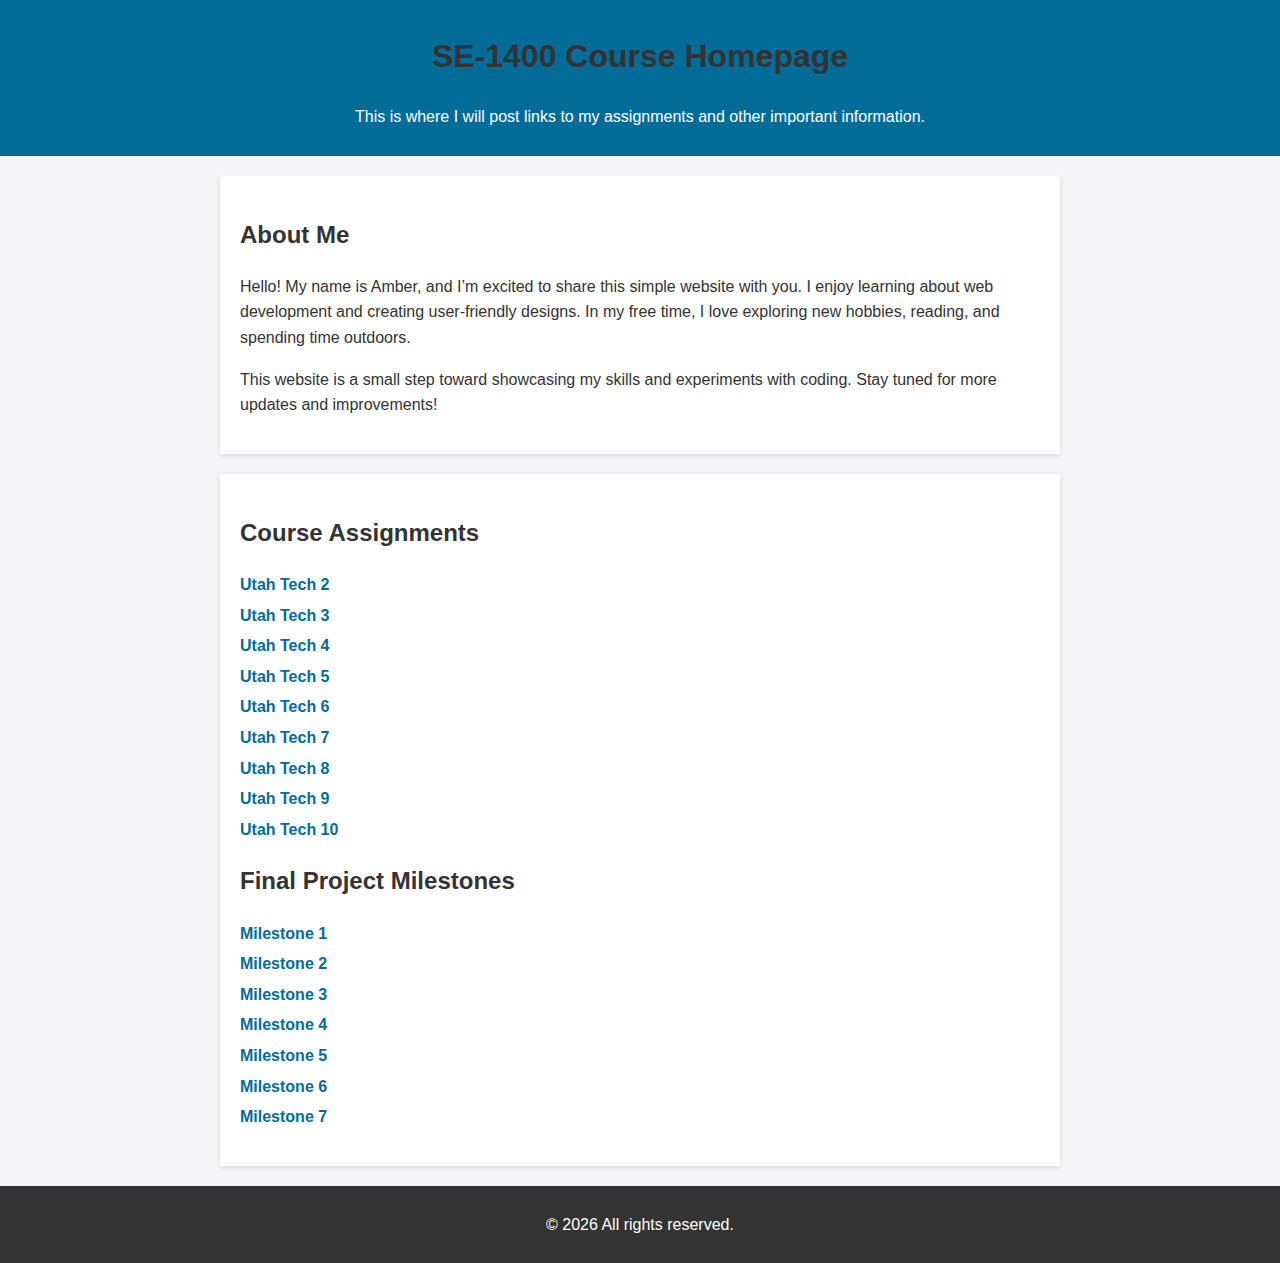
<file: index.html>
<!DOCTYPE html>
<html lang="en">
<head>
    <meta charset="UTF-8">
    <meta name="viewport" content="width=device-width, initial-scale=1.0">
    <meta name="robots" content="noindex, nofollow">
    <title>SE1400 Assignmnet Files</title>
    <style>
        body { font-family: Arial, sans-serif; line-height: 1.6; margin: 0; padding: 0; background-color: #f4f4f9; color: #333; }
        header { background: #026c99; color: white; padding: 10px 0; text-align: center; }
        section { max-width: 800px; margin: 20px auto; padding: 20px; background: white; box-shadow: 0 2px 5px rgba(0, 0, 0, 0.1); }
        h1, h2 { color: #333; }
        ul { list-style: none; padding: 0; }
        ul li { margin: 5px 0; }
        ul li a { color: #026c99; text-decoration: none; font-weight: bold; }
        ul li a:hover { text-decoration: underline; }
        footer { text-align: center; padding: 10px; margin-top: 20px; background: #333; color: white; }
    </style>
</head>
<body>
    <header>
        <h1>SE-1400 Course Homepage</h1>
        <p>This is where I will post links to my assignments and other important information.</p>
    </header>
    <section>
        <h2>About Me</h2>
        <p>Hello! My name is Amber, and I’m excited to share this simple website with you. I enjoy learning about web development and creating user-friendly designs. In my free time, I love exploring new hobbies, reading, and spending time outdoors.</p>
        <p>This website is a small step toward showcasing my skills and experiments with coding. Stay tuned for more updates and improvements!</p>
    </section>
    <section>
        <h2>Course Assignments</h2>
        <ul>
          <li><a href="utahtech2/index.html">Utah Tech 2</a></li>
          <li><a href="utahtech3/index.html">Utah Tech 3</a></li>
          <li><a href="utahtech4/index.html">Utah Tech 4</a></li>
          <li><a href="utahtech5/index.html">Utah Tech 5</a></li>
          <li><a href="utahtech6/index.html">Utah Tech 6</a></li>
          <li><a href="utahtech7/index.html">Utah Tech 7</a></li>
          <li><a href="utahtech8/index.html">Utah Tech 8</a></li>
          <li><a href="utahtech9/index.html">Utah Tech 9</a></li>
          <li><a href="utahtech10/index.html">Utah Tech 10</a></li>
      </ul>
      <h2>Final Project Milestones</h2>
      <ul>
          <li><a href="milestone1/index.html">Milestone 1</a></li>
          <li><a href="https://www.figma.com/design/">Milestone 2</a></li>
          <li><a href="milestone3/index.html">Milestone 3</a></li>
          <li><a href="milestone4/index.html">Milestone 4</a></li>
          <li><a href="milestone5/index.html">Milestone 5</a></li>
          <li><a href="milestone6/index.html">Milestone 6</a></li>
          <li><a href="milestone7/index.html">Milestone 7</a></li>
        </ul>
    </section>
    <footer>
        <p>&copy; <span id="currentYear"></span> All rights reserved.</p>
    </footer>
    <script>
        document.getElementById('currentYear').textContent = new Date().getFullYear();
    </script>
</body>
</html>
</file>
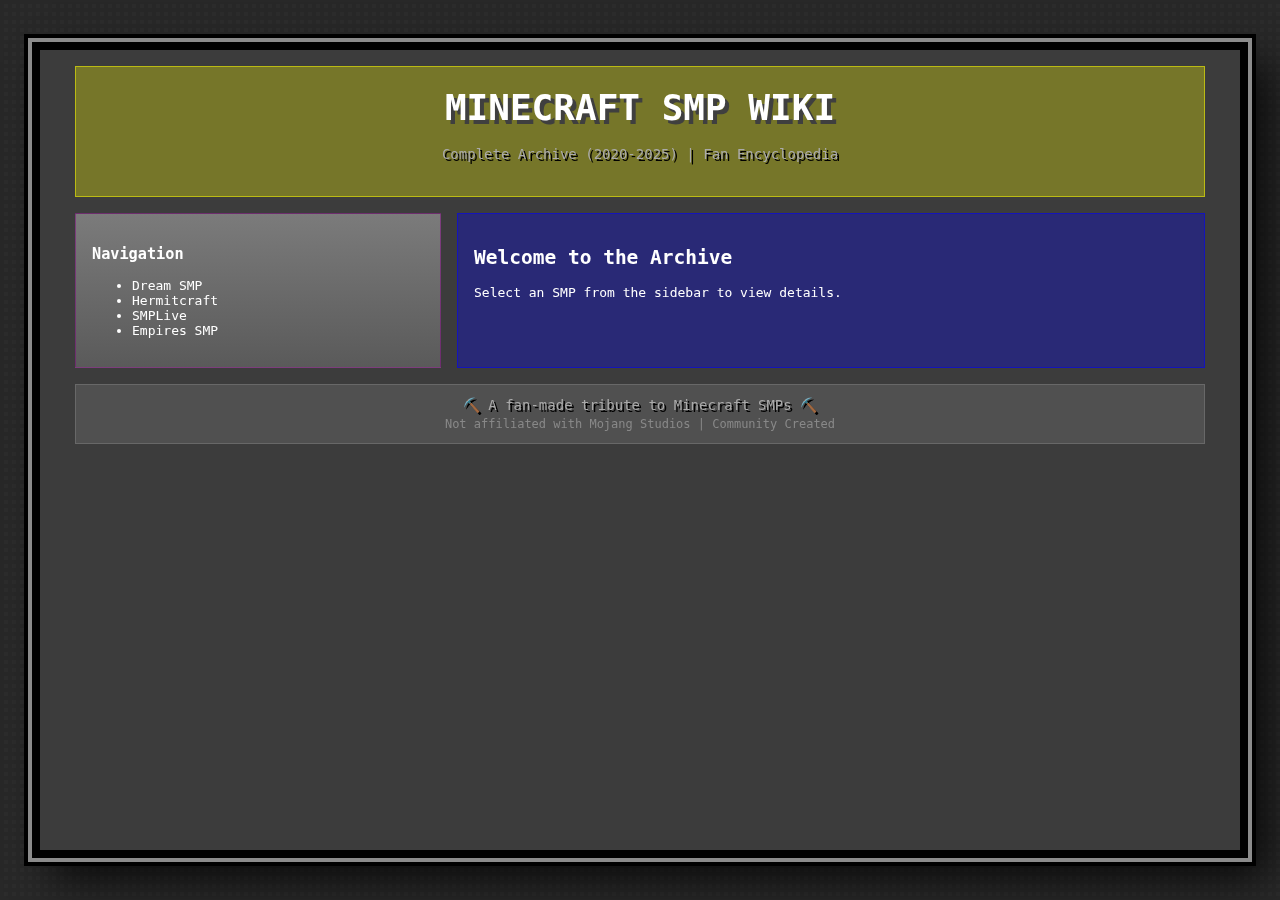
<file: milestone4/index.html>
<!DOCTYPE html>
<html lang="en">
<head>
    <meta name="viewport" content="width=device-width, initial-scale=1.0">
    <title>Minecraft SMP Wiki</title>
    <style>
        body {
            margin: 0;
            padding: 0;
            background-color: #2C2C2C;
            font-family: monospace;
            min-height: 100vh;
            display: flex;
            align-items: center;
            justify-content: center;
        }

        .background-pattern {
            position: fixed;
            inset: 0;
            opacity: 0.2;
            background-image: 
                repeating-linear-gradient(0deg, #1a1a1a 0px, #1a1a1a 4px, transparent 4px, transparent 8px),
                repeating-linear-gradient(90deg, #1a1a1a 0px, #1a1a1a 4px, transparent 4px, transparent 8px);
        }


        .page-wrapper {
            position: relative;
            background-color: #3C3C3C;
            border: 8px solid black;
            width: 100%;
            max-width: 1200px;
            min-height: 800px;
            margin: 20px;
            box-shadow: 0 0 0 4px #8B8B8B, 0 0 0 8px #000, 20px 20px 40px rgba(0,0,0,0.8);
            image-rendering: pixelated;
        }

        .grid-container {
            display: grid;
            grid-template-columns: minmax(0px, 1fr) repeat(6, minmax(0, 175px)) minmax(0px, 1fr);
            gap: 1rem;
            padding: 1rem;
            height: 100%;
            box-sizing: border-box;
        }
        header {
            grid-column: 2 / 8;
            border-bottom: 4px solid black;
            padding: 1.25rem 1.5rem;
            display: flex;
            flex-direction: column;
            justify-content: center;
            background-color: rgba(255, 255, 0, 0.3);
            border: 1px solid rgba(255, 255, 0, 0.5);
        }

        h1 {
            color: white;
            text-align: center;
            margin: 0 0 0.25rem 0;
            font-size: 2.25rem;
            text-shadow: 4px 4px 0px #3F3F3F;
        }

        .subtitle {
            color: #AAAAAA;
            text-align: center;
            font-size: 0.875rem;
            text-shadow: 2px 2px 0px #000000;
        }

        aside {
            grid-column: 2 / 4;
            border: 4px solid black;
            background: linear-gradient(to bottom, #7B7B7B, #5A5A5A);
            
  
            background-color: rgba(128, 0, 128, 0.3);
            border: 1px solid rgba(128, 0, 128, 0.5);
        }

        main {
            grid-column: 4 / 8;
            background-color: #4A4A4A;
            padding: 1rem;
            color: white;
            
            background-color: rgba(0, 0, 255, 0.3);
            border: 1px solid rgba(0, 0, 255, 0.5);
        }


        footer {
            grid-column: 2 / 8;
            border-top: 4px solid black;
            padding: 0.75rem;
            text-align: center;
            
            background-color: rgba(128, 128, 128, 0.3);
            border: 1px solid rgba(128, 128, 128, 0.5);
        }

        .footer-text {
            color: #AAAAAA;
            font-size: 0.875rem;
            text-shadow: 2px 2px 0px #000000;
            margin: 0;
        }

        .footer-sub {
            color: #888888;
            font-size: 0.75rem;
            margin: 4px 0 0 0;
        }

    </style>
</head>
<body>

    <div class="background-pattern"></div>

    <div class="page-wrapper">
        <div class="grid-container">
            
            <header>
                <h1>MINECRAFT SMP WIKI </h1>
                <p class="subtitle">Complete Archive (2020-2025) | Fan Encyclopedia</p>
            </header>

            <aside>
                <div style="padding: 1rem; color: white;">
                    <h3>Navigation</h3>
                    <ul>
                        <li>Dream SMP</li>
                        <li>Hermitcraft</li>
                        <li>SMPLive</li>
                        <li>Empires SMP</li>
                    </ul>
                </div>
            </aside>

            <main>
                <h2>Welcome to the Archive</h2>
                <p>Select an SMP from the sidebar to view details.</p>
            </main>

            <footer>
                <p class="footer-text">⛏️ A fan-made tribute to Minecraft SMPs ⛏️</p>
                <p class="footer-sub">Not affiliated with Mojang Studios | Community Created</p>
            </footer>

        </div>
    </div>

</body>
</html>
</file>
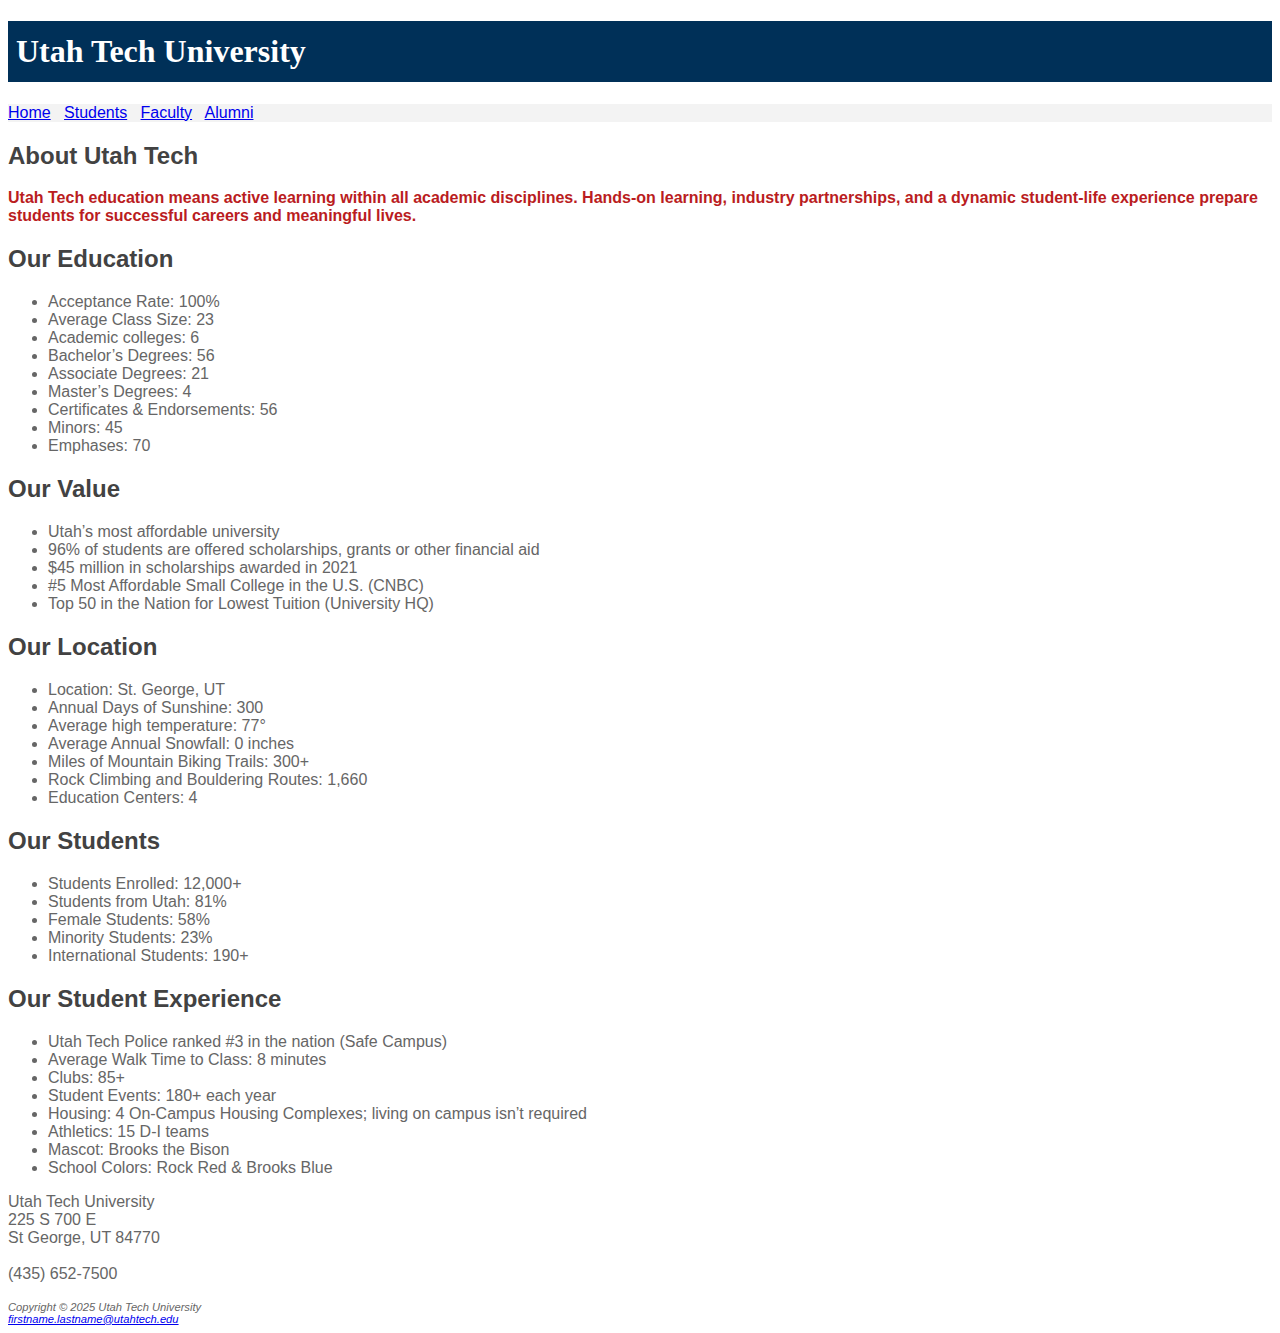
<file: utahtech2/index.html>
<!DOCTYPE html>
<html lang="en">
<head>
  <link rel="stylesheet" href="css/styles.css">
<title>Utah Tech University</title>
  <meta charset="utf-8">
  <meta name="robots" content="noindex, nofollow">
</head>
<body>
  <div id="wrapper">
  <header>
   <h1>Utah Tech University</h1>
  </header>
  <nav>
      <a href="index.html">Home</a> &nbsp;
      <a href="students.html">Students</a> &nbsp;
      <a href="faculty.html">Faculty</a> &nbsp;
      <a href="alumni.html">Alumni</a>
  </nav>
  <main>
    <h2>About Utah Tech</h2>
    <p A <span class="ut"> Utah Tech</span> education means active learning within all academic disciplines. Hands-on learning, industry partnerships, and a dynamic student-life experience prepare students for successful careers and meaningful lives.</p>
    <h2>Our Education</h2>
    <ul>
      <li>Acceptance Rate: 100%</li>
      <li>Average Class Size: 23</li>
      <li>Academic colleges: 6</li>
      <li>Bachelor’s Degrees: 56</li>
      <li>Associate Degrees: 21</li>
      <li>Master’s Degrees: 4</li>
      <li>Certificates & Endorsements: 56</li>
      <li>Minors: 45</li>
      <li>Emphases: 70</li>
    </ul>
    <h2>Our Value</h2>
    <ul>
      <li>Utah’s most affordable university</li>
      <li>96% of students are offered scholarships, grants or other financial aid</li>
      <li>$45 million in scholarships awarded in 2021</li>
      <li>#5 Most Affordable Small College in the U.S. (CNBC)</li>
      <li>Top 50 in the Nation for Lowest Tuition (University HQ)</li>
    </ul>
    <h2>Our Location</h2>
    <ul>
      <li>Location: St. George, UT</li>
      <li>Annual Days of Sunshine: 300</li>
      <li>Average high temperature: 77°</li>
      <li>Average Annual Snowfall: 0 inches</li>
      <li>Miles of Mountain Biking Trails: 300+</li>
      <li>Rock Climbing and Bouldering Routes: 1,660</li>
      <li>Education Centers: 4</li>
    </ul>
    <h2>Our Students</h2>
    <ul>
      <li>Students Enrolled: 12,000+</li>
      <li>Students from Utah: 81%</li>
      <li>Female Students: 58%</li>
      <li>Minority Students: 23%</li>
      <li>International Students: 190+</li>
    </ul>
    <h2>Our Student Experience</h2>
    <ul>
      <li>Utah Tech Police ranked #3 in the nation (Safe Campus)</li>
      <li>Average Walk Time to Class: 8 minutes</li>
      <li>Clubs: 85+</li>
      <li>Student Events: 180+ each year</li>
      <li>Housing: 4 On-Campus Housing Complexes; living on campus isn’t required</li>
      <li>Athletics: 15 D-I teams</li>
      <li>Mascot: Brooks the Bison</li>
      <li>School Colors: Rock Red & Brooks Blue</li>
    </ul>
    <div>
      Utah Tech University<br>
      225 S 700 E<br>
      St George, UT 84770<br><br>
      (435) 652-7500<br><br>
    </div>
  </main>
  <footer>
      Copyright &copy; 2025 Utah Tech University<br>
      <a href="mailto:firstname.lastname@utahtech.edu">firstname.lastname@utahtech.edu</a>
  </footer>
  </div>
</body>
</html>
</file>
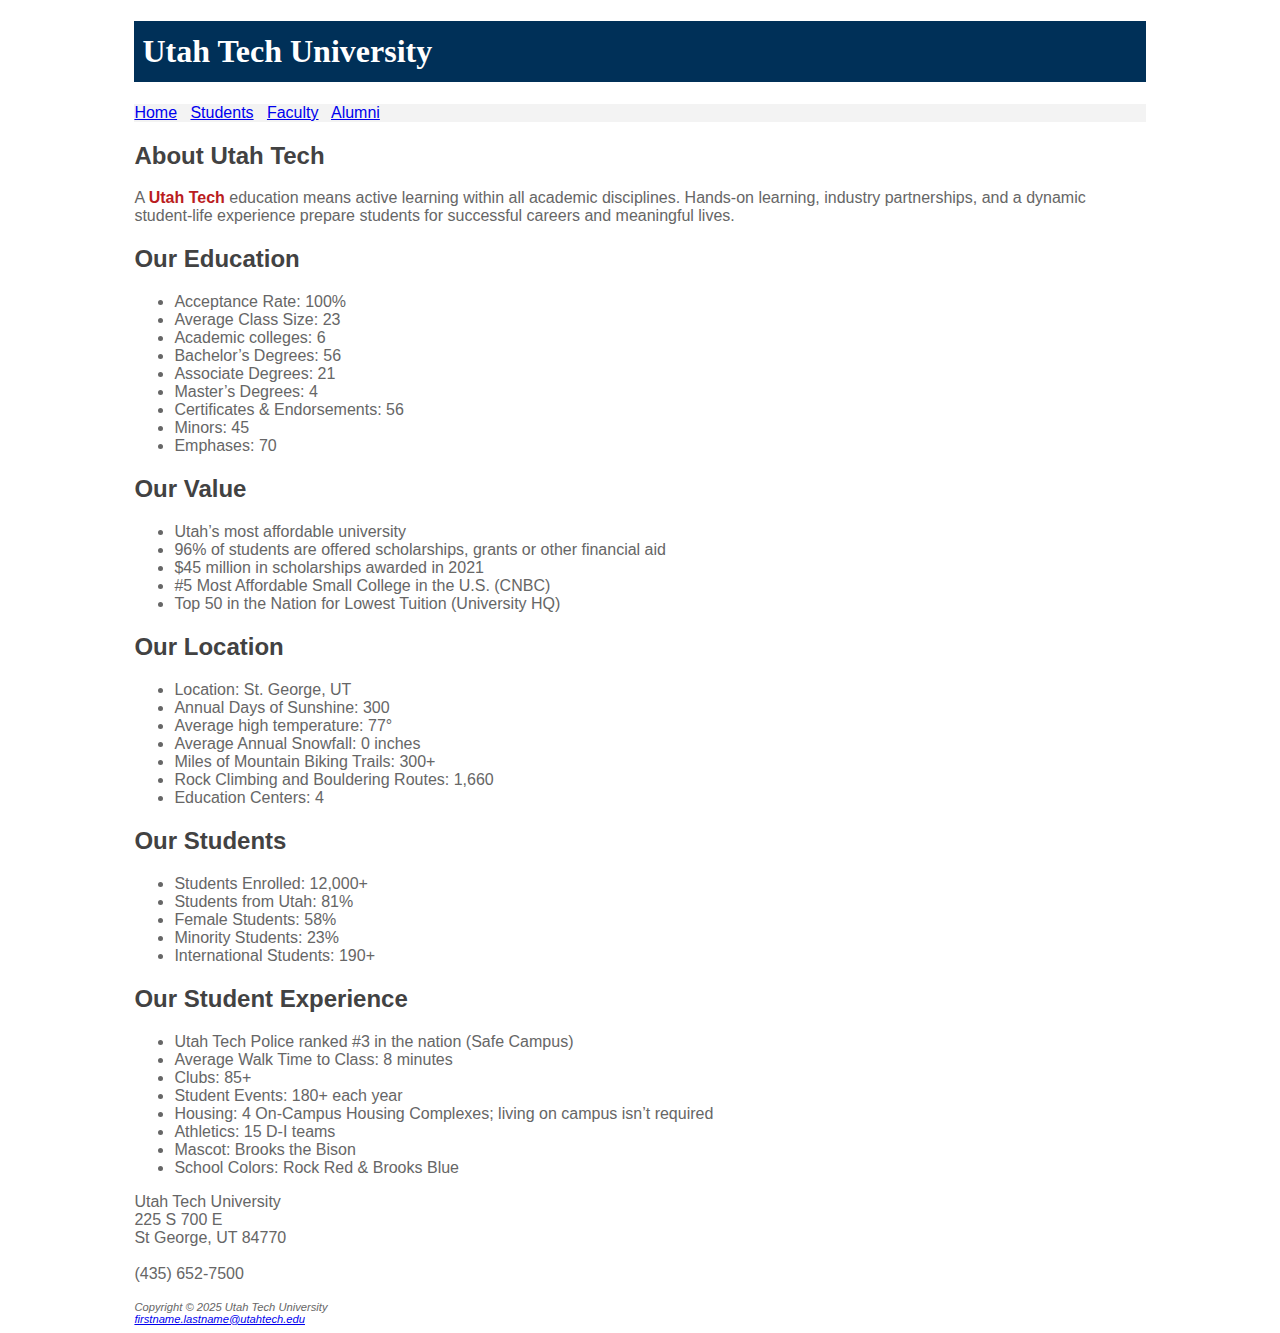
<file: utahtech3/index.html>
<!DOCTYPE html>
<html lang="en">
<head>
  <link rel="stylesheet" href="css/styles.css">
<title>Utah Tech University</title>
  <meta charset="utf-8">
  <meta name="robots" content="noindex, nofollow">
</head>
<body>
  <div id="wrapper">
  <header>
   <h1>Utah Tech University</h1>
  </header>
  <nav>
      <a href="index.html">Home</a> &nbsp;
      <a href="students.html">Students</a> &nbsp;
      <a href="faculty.html">Faculty</a> &nbsp;
      <a href="alumni.html">Alumni</a>
  </nav>
  <div id="homehero">
  </div>
  <main>
    <h2>About Utah Tech</h2>
    <p>A <span class="ut"> Utah Tech</span> education means active learning within all academic disciplines. Hands-on learning, industry partnerships, and a dynamic student-life experience prepare students for successful careers and meaningful lives.</p>
    <h2>Our Education</h2>
    <ul>
      <li>Acceptance Rate: 100%</li>
      <li>Average Class Size: 23</li>
      <li>Academic colleges: 6</li>
      <li>Bachelor’s Degrees: 56</li>
      <li>Associate Degrees: 21</li>
      <li>Master’s Degrees: 4</li>
      <li>Certificates & Endorsements: 56</li>
      <li>Minors: 45</li>
      <li>Emphases: 70</li>
    </ul>
    <h2>Our Value</h2>
    <ul>
      <li>Utah’s most affordable university</li>
      <li>96% of students are offered scholarships, grants or other financial aid</li>
      <li>$45 million in scholarships awarded in 2021</li>
      <li>#5 Most Affordable Small College in the U.S. (CNBC)</li>
      <li>Top 50 in the Nation for Lowest Tuition (University HQ)</li>
    </ul>
    <h2>Our Location</h2>
    <ul>
      <li>Location: St. George, UT</li>
      <li>Annual Days of Sunshine: 300</li>
      <li>Average high temperature: 77°</li>
      <li>Average Annual Snowfall: 0 inches</li>
      <li>Miles of Mountain Biking Trails: 300+</li>
      <li>Rock Climbing and Bouldering Routes: 1,660</li>
      <li>Education Centers: 4</li>
    </ul>
    <h2>Our Students</h2>
    <ul>
      <li>Students Enrolled: 12,000+</li>
      <li>Students from Utah: 81%</li>
      <li>Female Students: 58%</li>
      <li>Minority Students: 23%</li>
      <li>International Students: 190+</li>
    </ul>
    <h2>Our Student Experience</h2>
    <ul>
      <li>Utah Tech Police ranked #3 in the nation (Safe Campus)</li>
      <li>Average Walk Time to Class: 8 minutes</li>
      <li>Clubs: 85+</li>
      <li>Student Events: 180+ each year</li>
      <li>Housing: 4 On-Campus Housing Complexes; living on campus isn’t required</li>
      <li>Athletics: 15 D-I teams</li>
      <li>Mascot: Brooks the Bison</li>
      <li>School Colors: Rock Red & Brooks Blue</li>
    </ul>
    <div>
      Utah Tech University<br>
      225 S 700 E<br>
      St George, UT 84770<br><br>
      (435) 652-7500<br><br>
    </div>
  </main>
  <footer>
      Copyright &copy; 2025 Utah Tech University<br>
      <a href="mailto:firstname.lastname@utahtech.edu">firstname.lastname@utahtech.edu</a>
  </footer>
  </div>
</body>
</html>
</file>
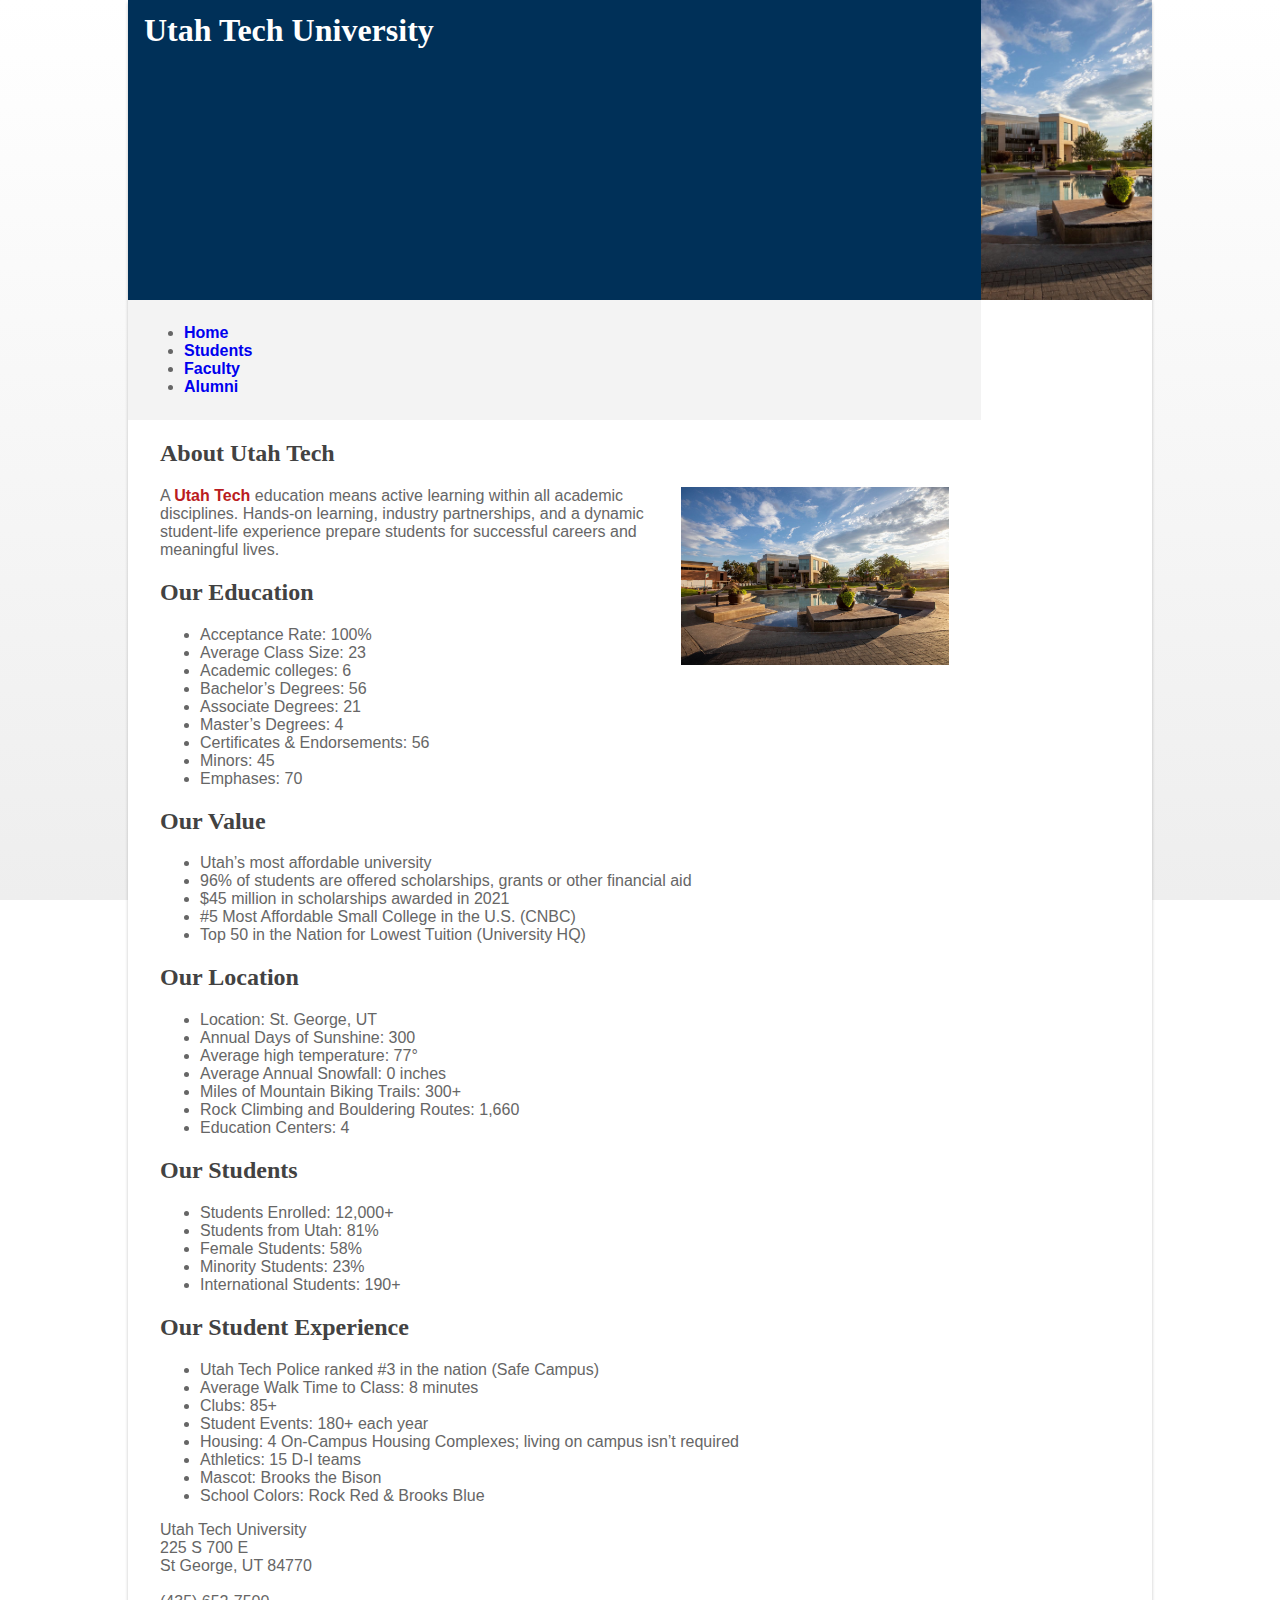
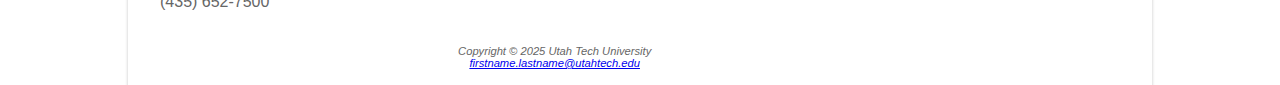
<file: utahtech4/index.html>
<!DOCTYPE html>
<html lang="en">
<head>
  <link rel="stylesheet" href="css/style.css">
  <title>Utah Tech University</title>
  <meta charset="utf-8">
  <meta name="robots" content="noindex, nofollow">
</head>
<body>
  <div id="wrapper">
  <header>
    <a href="./index.html">
      <h1>Utah Tech University</h1>
    </a>
  </header>
  <nav>
    <ul>
      <li><a href="index.html">Home</a></li>
      <li><a href="students.html">Students</a></li>
      <li><a href="faculty.html">Faculty</a></li>
      <li><a href="alumni.html">Alumni</a></li>
    </ul>
  </nav>
  <div id="homehero">
  </div>
  <main>
    <h2>About Utah Tech</h2>
    <img src="utahtechimages/homehero.jpg" alt="students at Utah Tech University" width="300px">
    <p>A <span class="ut"> Utah Tech</span> education means active learning within all academic disciplines. Hands-on learning, industry partnerships, and a dynamic student-life experience prepare students for successful careers and meaningful lives.</p>
    <h2>Our Education</h2>
    <ul>
      <li>Acceptance Rate: 100%</li>
      <li>Average Class Size: 23</li>
      <li>Academic colleges: 6</li>
      <li>Bachelor’s Degrees: 56</li>
      <li>Associate Degrees: 21</li>
      <li>Master’s Degrees: 4</li>
      <li>Certificates & Endorsements: 56</li>
      <li>Minors: 45</li>
      <li>Emphases: 70</li>
    </ul>
    <h2>Our Value</h2>
    <ul>
      <li>Utah’s most affordable university</li>
      <li>96% of students are offered scholarships, grants or other financial aid</li>
      <li>$45 million in scholarships awarded in 2021</li>
      <li>#5 Most Affordable Small College in the U.S. (CNBC)</li>
      <li>Top 50 in the Nation for Lowest Tuition (University HQ)</li>
    </ul>
    <h2>Our Location</h2>
    <ul>
      <li>Location: St. George, UT</li>
      <li>Annual Days of Sunshine: 300</li>
      <li>Average high temperature: 77°</li>
      <li>Average Annual Snowfall: 0 inches</li>
      <li>Miles of Mountain Biking Trails: 300+</li>
      <li>Rock Climbing and Bouldering Routes: 1,660</li>
      <li>Education Centers: 4</li>
    </ul>
    <h2>Our Students</h2>
    <ul>
      <li>Students Enrolled: 12,000+</li>
      <li>Students from Utah: 81%</li>
      <li>Female Students: 58%</li>
      <li>Minority Students: 23%</li>
      <li>International Students: 190+</li>
    </ul>
    <h2>Our Student Experience</h2>
    <ul>
      <li>Utah Tech Police ranked #3 in the nation (Safe Campus)</li>
      <li>Average Walk Time to Class: 8 minutes</li>
      <li>Clubs: 85+</li>
      <li>Student Events: 180+ each year</li>
      <li>Housing: 4 On-Campus Housing Complexes; living on campus isn’t required</li>
      <li>Athletics: 15 D-I teams</li>
      <li>Mascot: Brooks the Bison</li>
      <li>School Colors: Rock Red & Brooks Blue</li>
    </ul>
    <div>
      Utah Tech University<br>
      225 S 700 E<br>
      St George, UT 84770<br><br>
      (435) 652-7500<br><br>
    </div>
  </main>
  <footer>
      Copyright &copy; 2025 Utah Tech University<br>
      <a href="mailto:firstname.lastname@utahtech.edu">firstname.lastname@utahtech.edu</a>
  </footer>
  </div>
</body>
</html>
</file>
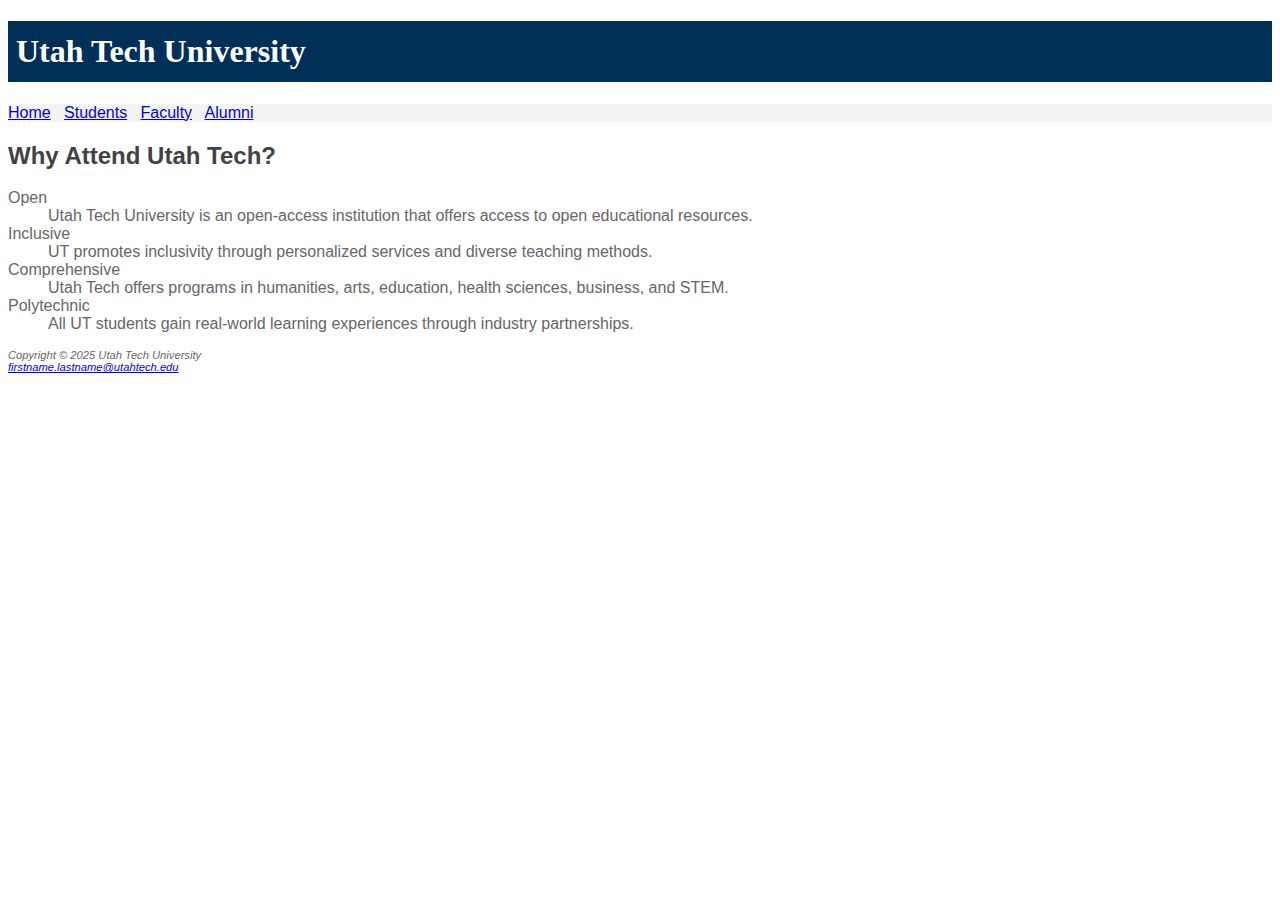
<file: utahtech2/students.html>
<!DOCTYPE html>
<html lang="en">
<head>
    <link rel="stylesheet" href="css/styles.css">
<title>Utah Tech University :: Students</title>
  <meta charset="utf-8">
  <meta name="robots" content="noindex, nofollow">
</head>
<body>
    <div id="wrapper">
  <header>
    <h1>Utah Tech University</h1>
  </header>
  <nav>
      <a href="index.html">Home</a> &nbsp;
      <a href="students.html">Students</a> &nbsp;
      <a href="faculty.html">Faculty</a> &nbsp;
      <a href="alumni.html">Alumni</a>
  </nav>
  <main>
    <h2>Why Attend Utah Tech?</h2>
    <dl>
      <dt>Open</dt>
      <dd>Utah Tech University is an open-access institution that offers access to open educational resources.</dd>
      <dt>Inclusive</dt>
      <dd>UT promotes inclusivity through personalized services and diverse teaching methods.</dd>
      <dt>Comprehensive</dt>
      <dd>Utah Tech offers programs in humanities, arts, education, health sciences, business, and STEM.</dd>
      <dt>Polytechnic</dt> <dd>All UT students gain real-world learning experiences through industry partnerships.</dd>
    </dl>
  </main>
  </div>
  </main>
  <footer>
      Copyright &copy; 2025 Utah Tech University<br>
      <a href="mailto:firstname.lastname@utahtech.edu">firstname.lastname@utahtech.edu</a>
  </footer>
</body>
</html>
</file>
<file: utahtech2/css/styles.css>
body {
    background-color:  #FFFFFF;
    font-family: Arial, sans-serif;
    color: #666666;
}
header {
    background-color: #003058;
    color: #FFFFFF;
    font-family: Georgia, 'Times New Roman', Times, serif;
}
header h1 {
    line-height: 140%;
    padding: .5rem;
}
nav {
    background-color: #f3f3f3;
    font-style: bold;
}
h2 {
    color: #424242;
    
}
text color {
    fill: #003058;
    font-style: bold;
}
.ut {
    color: #BA1C21;
    font-weight: bold;
}
footer {
    font-size: .70rem;
    font-style: italic;
}
wrapper {
    margin: auto;
    width: 80%;
}
</file>
<file: utahtech3/css/styles.css>
body {
    background-color:  #FFFFFF;
    font-family: Arial, sans-serif;
    color: #666666;
}
header {
    background-color: #003058;
    color: #FFFFFF;
    font-family: Georgia, 'Times New Roman', Times, serif;
}
header h1 {
    line-height: 140%;
    padding: .5rem;
}
nav {
    background-color: #f3f3f3;
    font-style: bold;
}
h2 {
    color: #424242;
    
}
text color {
    fill: #003058;
    font-style: bold;
}
.ut {
    color: #BA1C21;
    font-weight: bold;
}
footer {
    font-size: .70rem;
    font-style: italic;
}
#wrapper {
    margin: auto;
    width: 80%;
}
</file>
<file: utahtech4/css/style.css>
* {
    box-sizing: border-box;
}

body {
    background-color: #ffffff;
    color: #666666;
    font-family: arial, sans-serif;
    background-attachment: fixed;
    background-image: linear-gradient (to bottom, #ffffff, #eeeeee);
    margin: 0px;
}

header {
    background-color: #003058;
    color: #ffffff;
    font-family: Georgia, 'Times New Roman', Times, serif;
    grid-row:1 / 2;
    grid-column: 1 / -2;
}

nav {
    background-color: #424242;
    font-weight: bold;
    position: sticky;
    top: 0;
    grid-row: 2 / 3;
    grid-column: 2 / -2;
}

header h1 {
    line-height: 140%;
    padding: .5rem;
    padding-left: 1rem;
    background-position: right;
    background-repeat: no-repeat;
    background-origin: content-box;
    margin: 0%;
}

h2 {
    color: #424242;
    font-family: Georgia, 'Times New Roman', Times, serif;
}

dt{
    font-weight: bold;
    color: #003058;
}

.ut {
    font-weight: bold;
    color: #ba1c21;
}

footer {
    font-size: .7rem;
    text-align: center;
    font-style: italic;
    padding: 1rem;
    grid-row: 5 / 6;
    grid-column: 2 / -2;
}

#wrapper {
    display: grid;
    grid-auto-rows: minmax(0 , auto);
    grid-template-columns: minmax(0px, 1fr) repeat(6, minmax(0, 175px));
}

h3 {
    color: #003058;
}

main {
    padding-left: 2rem;
    padding-right: 2rem;
    grid-row: 4 / 5;
    grid-column: 2 / -2;
}

#homeroom {
    background-image: url('.../utahtechimages/homeroomhero.jpg');
    background-size: cover;
    background-repeat: no-repeat;
    background-position: center;
    height: 300px;
    grid-row: 3 / 4;
    grid-column: 2 / -2;
}

#falcultyhero {
    background-image: url('../utahtechimages/facultyhero.jpg');
    background-size: cover;
    background-repeat: no-repeat;
    background-position: center;
    height: 300px;
    grid-row: 3 / 4;
    grid-column: 2 / -2;
}
    #studenthero {
    background-image: url('.../utahtechimages/studenthero.jpg');
    background-size: cover;
    background-repeat: no-repeat;
    background-position: center;
    height: 300px;
    grid-row: 3 / 4;
    grid-column: 2 / -2;
    }

nav a:hover {
    text-decoration: none;
    color: #ffffff;
    padding: 1rem 0rem;
    display: block;
    text-align: center;
}
nav ul li {
    width: 100%;
}

main img {
    float: right;
    padding-left: 2rem;
}
header a {
    text-decoration: none;
    color: #ffffff;
}
body {
    background-color: #FFFFFF;
    color: #666666;
    font-family: Arial, sans-serif;
    color: #666666;
    background-attachment: fixed;
    background-image: linear-gradient(to bottom, #ffffff, #eeeeee);
}
header {
    background-color: #003058;
    color: #FFFFFF;
    font-family: Georgia, 'Times New Roman', Times, serif;
}
header h1 {
    line-height: 140%;
    padding: .5rem;
    padding-left: 1rem;
    background-position: right;
    background-repeat: no-repeat;
    background-origin: content-box;
    margin-bottom: 0;
}
nav {
    background-color: #f3f3f3;
    font-weight: bold;
    padding: .5rem;
    padding-left: 1rem;
    font-style: bold;
}
h2 {  
     color: #424242;
    font-family: 'Times New Roman', Times, serif;
}
dt {
    font-weight: bold;
    color:#BA1C21;
}
.ut {
    color: #BA1C21;
    font-weight: bold;
}
footer {
    font-size: .70rem;
    font-style: italic;
}
#wrapper {
    background-color: #FFFFFF;
    min-height: 960px;
    max-width: 2048px;
    margin: auto;
    width: 80%;
    box-shadow: 0px 3px 3px rgba(66,66,66,0.3);
}
h3 {
    color: #003058;
}
main {
    padding-left: 2rem;
    padding-right: 2rem;

}
#homehero {
    background-image: url(../utahtechimages/homehero.jpg);
    background-size: cover;
    background-repeat: cover;
    background-position: center;
    height: 300px;
}
#facultyhero {
    background-image: url(../utahtechimages/facultyhero.jpg);
    background-size: cover;
    background-repeat: cover;
    background-position: center;
    height: 300px;
}
#studenthero {
    background-image: url(../utahtechimages/studenthero.jpg);
    background-size: cover;
    background-repeat: no-repeat;
    background-position: center;
    height: 300px;
}
nav a {
    text-decoration: none;
}
</file>
